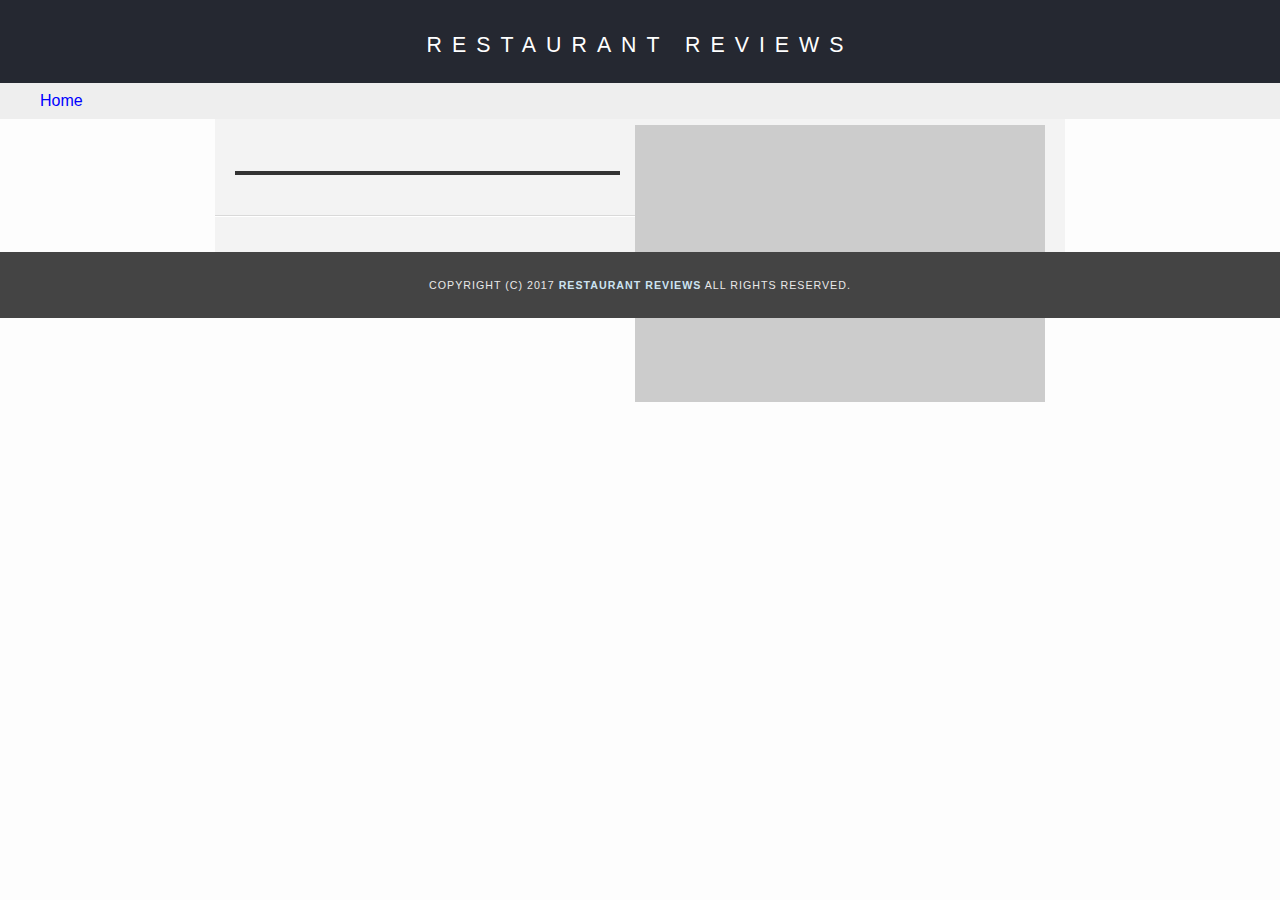
<file: restaurant.html>
<!DOCTYPE html>
<html lang="en">

<head>
  <meta name="viewport" content="width=device-width, initial-scale=1">
  <!-- Normalize.css for better cross-browser consistency -->
  <link rel="stylesheet" src="//normalize-css.googlecode.com/svn/trunk/normalize.css" />
  <!-- Main CSS file -->
  <link rel="stylesheet" href="css/styles.css" type="text/css">
  <link rel="stylesheet" href="css/responsive.css">
  <link rel="stylesheet" href="https://unpkg.com/leaflet@1.3.1/dist/leaflet.css" integrity="sha512-Rksm5RenBEKSKFjgI3a41vrjkw4EVPlJ3+OiI65vTjIdo9brlAacEuKOiQ5OFh7cOI1bkDwLqdLw3Zg0cRJAAQ==" crossorigin=""/>

  <title>Restaurant Info</title>
</head>

<body class="inside">
  <!-- add skip to main content -->
  <a href="#restaurant-container" class="skip-link">Skip to main content</a>
  <!-- Beginning header -->
  <header>
    <!-- Beginning nav -->
    <nav>
      <h1><a href="/">Restaurant Reviews</a></h1>
    </nav>
    <!-- Beginning breadcrumb -->
    <nav aria-label="Breadcrumb">
      <ul id="breadcrumb">
        <li><a href="/">Home</a></li>
      </ul>
    </nav>
    <!-- End breadcrumb -->
    <!-- End nav -->
  </header>
  <!-- End header -->

  <!-- Beginning main -->
  <main id="maincontent">
    <!-- Beginning map -->
    <section id="map-container">
      <div aria-label="restaurant map" role="application" id="map"></div>
    </section>
    <!-- End map -->
    <!-- Beginning restaurant -->
    <section aria-label="restaurant information" id="restaurant-container" tabindex="0">
      <h2 id="restaurant-name"></h2>
      <img id="restaurant-img">
      <p aria-label="select a neighborhood" id="restaurant-cuisine"></p>
      <p id="restaurant-address"></p>
      <table id="restaurant-hours"></table>
    </section>
    <!-- end restaurant -->
    <!-- Beginning reviews -->
    <section id="reviews-container">
      <ul id="reviews-list"></ul>
    </section>
    <!-- End reviews -->
  </main>
  <!-- End main -->

  <!-- Beginning footer -->
  <footer id="footer">
    Copyright (c) 2017 <a href="/"><strong>Restaurant Reviews</strong></a> All Rights Reserved.
  </footer>
  <!-- End footer -->
  <script src="https://unpkg.com/leaflet@1.3.1/dist/leaflet.js" integrity="sha512-/Nsx9X4HebavoBvEBuyp3I7od5tA0UzAxs+j83KgC8PU0kgB4XiK4Lfe4y4cgBtaRJQEIFCW+oC506aPT2L1zw==" crossorigin=""></script>
  <!-- Beginning scripts -->
  <!-- Database helpers -->
  <script type="text/javascript" src="js/dbhelper.js"></script>
  <!-- Main javascript file -->
  <script type="text/javascript" src="js/restaurant_info.js"></script>

  <!-- Google Maps -->
 <!--  <script async defer src="https://maps.googleapis.com/maps/api/js?key=AIzaSyA_tKbW6A5pQ-eupxI56myUnHLqYCzOjKo&libraries=places&callback=initMap"></script> -->
  <!-- End scripts -->

</body>

</html>
</file>
<file: css/styles.css>
@charset "utf-8";
/* CSS Document */

/*add*/
html { 
    box-sizing: border-box;
}
/*add*/
*, 
*::before,
*::after {
    box-sizing: inherit;
}

body,td,th,p{
	font-family: Arial, Helvetica, sans-serif;
	font-size: 10pt;
	color: #333;
	line-height: 1.5;
}
body {
	background-color: #fdfdfd;
	margin: 0;
	position:relative;
}
ul, li {
	font-family: Arial, Helvetica, sans-serif;
	font-size: 10pt;
	color: #333;
}
a {
	color: #a26900;
	text-decoration: none;
}
a:hover, a:focus {
	color: #3397db;
	text-decoration: none;
}
a img{
	border: none 0px #fff;
}
h1, h2, h3, h4, h5, h6 {
  font-family: Arial, Helvetica, sans-serif;
  margin: 0 0 20px;
}
article, aside, canvas, details, figcaption, figure, footer, header, hgroup, menu, nav, section {
	display: block;
}
#maincontent {
  background-color: #f3f3f3;
  min-height: 100%;
}

#footer {
  background-color: #444;
  color: #e9e9e9;
  font-size: 8pt;
  letter-spacing: 1px;
  padding: 25px;
  text-align: center;
  text-transform: uppercase;
}

#footer a {
	color: #cce3f1;
}
/* ====================== Navigation ====================== */
nav {
  width: 100%;
  height: 100%;/*edit*/
  background-color: #252831;
  text-align:center;
}
nav h1 {
  margin: auto;
  padding-top: 23px;/*add*/
  padding-bottom: 20px;/*add*/
}
nav h1 a {
  color: #fff;
  font-size: 14pt;
  font-weight: 200;
  letter-spacing: 10px;
  text-transform: uppercase;
}
nav #breadcrumb {
    padding: 5px 40px 5px;
    list-style: none;
    background-color: #eee;
    font-size: 17px;
    margin: 0;
    width: auto; /*edit*/
    text-align: left;
}

/* Display list items side by side */
#breadcrumb li {
    display: inline;
}

/* Add a slash symbol (/) before/behind each list item */
#breadcrumb li+li:before {
    padding: 8px;
    color: black;
    content: "/\00a0";
}

/* Add a color to all links inside the list */
#breadcrumb li a {
    color: #0000ff; 
    text-decoration: none;
    padding: 1.5em 0; /*add*/
}

/* Add a color on mouse-over */
#breadcrumb li a:hover {
    color: #01447e;
    text-decoration: underline;
}
/* ====================== Map ====================== */
#map {
  height: 400px;
  width: 100%;
  background-color: #ccc;
}
/* ====================== Restaurant Filtering ====================== */
.filter-options {
  width: 100%;
  background-color: #1a6398;
  align-items: center;
  height: 100%; /*edit*/
}
.filter-options h2 {
  color: white;
  font-size: 1rem;
  font-weight: normal;
  line-height: 1;
  margin: 0 20px;
  padding-top: 7px; /*add*/
}
.filter-options select {
  background-color: white;
  border: 1px solid #fff;
  font-family: Arial,sans-serif;
  font-size: 11pt;
  height: 35px;
  letter-spacing: 0;
  margin: 10px;
  padding: 0 10px;
  width: 200px;
}

/* ====================== Restaurant Listing ====================== */
#restaurants-list {
  background-color: #f3f3f3;
  list-style: outside none none;
  margin: 0;
  padding: 15px 15px 60px; /*edit*/
  text-align: center;
  display: flex; /*add*/
  flex-direction: column; /*add*/
}
#restaurants-list li {
  background-color: #fff;
  border: 2px solid #ccc;
  font-family: Arial,sans-serif;
  min-height: 380px;
  padding: 25px 25px; /*edit*/
  text-align: left;
  width: 100%; /*edit*/
}
#restaurants-list .restaurant-img {
  background-color: #ccc;
  display: block;
  margin: 0;
  max-width: 100%;
  height: auto;/*add*/
  min-width: 100%;
}
#restaurants-list li h3 {
  color: #ba5151;
  font-family: Arial,sans-serif;
  font-size: 14pt;
  font-weight: 200;
  letter-spacing: 0;
  line-height: 1.3;
  margin: 20px 0 10px;
  text-transform: uppercase;
}
#restaurants-list p {
  margin: 0;
  font-size: 11pt;
}
#restaurants-list li a {
  background-color: #ba5151;
  border-bottom: 3px solid #eee;
  color: #fff;
  display: inline-block;
  font-size: 13pt; /*edit*/
  margin: 15px 0 0;
  padding: 8px 30px 10px;
  text-align: center;
  text-decoration: none;
  text-transform: uppercase;
}

/* ====================== Restaurant Details ====================== */
.inside header {
  position: fixed;
  top: 0;
  width: 100%;
  z-index: 1000;
}
.inside #map-container {
  background: blue none repeat scroll 0 0;
  height: 100%; /*edit*/
  position: fixed;
  right: 0;
  top: 115px;
  width: 50%;
}
.inside #map {
  background-color: #ccc;
  height: 100%;
  width: 100%;
}
.inside #footer {
  bottom: 0;
  position: absolute;
  width: 50%;
}
#restaurant-name {
  color: #ba5151;
  font-family: Arial,sans-serif;
  font-size: 20pt;
  font-weight: 200;
  letter-spacing: 0;
  margin: 15px 0 30px;
  text-transform: uppercase;
  line-height: 1.1;
}
#restaurant-img {
	max-width: 100%; /*edit*/
	border-radius: 25px 0 25px 0;
}
#restaurant-address {
  font-size: 12pt;
  margin: 10px 0px;
}
#restaurant-cuisine {
  background-color: #333;
  color: #ddd;
  font-size: 12pt;
  font-weight: 300;
  letter-spacing: 10px;
  margin: 0 0 20px;
  padding: 2px 0;
  text-align: center;
  text-transform: uppercase;
  width: 100%; /*edit*/
}
#restaurant-container, #reviews-container {
  border-bottom: 1px solid #d9d9d9;
  border-top: 1px solid #fff;
  padding: 140px 40px 30px;
  width: 50%;
}
#reviews-container {
  padding: 30px 40px 80px;
  
}
#reviews-container h2 {
  color: #ba5151;
  font-size: 24pt;
  font-weight: 300;
  letter-spacing: -1px;
  padding-bottom: 1pt;
}
#reviews-list {
  margin: 0;
  padding: 0;
}
#reviews-list li {
  background-color: #fff;
  border: 2px solid #f3f3f3;
  display: block;
  list-style-type: none;
  margin: 0 0 30px;
  overflow: hidden;
  padding: 0 25px 25px;
  position: relative;
  width: 100%; /*edit*/
  border-radius: 25px 0 25px 0;
  height: 100%;
  padding: 5%;
  background: linear-gradient(180deg, #252831 50px, white 0%);
}
#reviews-list li p {
  margin: 0 0 10px;
  display: inline-block;
}
#reviews-list li p:nth-child(1) {/*add*/
  float: left;
  width: 60%;
  font-size: 16px;
  color: white;
  background-color: #252831;
}
#reviews-list li p:nth-child(2) {/*add*/
  margin-left: auto;
  float: right;
  color: #ddd;
  background-color: #252831;
  width: 40%;
  padding: 4px 0;
  text-align: right;
}
#reviews-list li p:nth-child(3) {/*add*/
  background-color: #ba5151 ;
  color: white;
  border-radius: 2px;
  text-transform: uppercase;
  padding: 3px 12px;
  margin-top: 10px;
}
#restaurant-hours td {
  color: #666;
}

/* ====================== skip link ====================== */
.skip-link {
  position: absolute;
  top: -40px;
  left: 0px;
  z-index: 9999;
}
.skip-link:focus {
  top: 0;
}
</file>
<file: css/responsive.css>
#maincontent {
  display: flex;
  flex-flow: column wrap;
  position: relative;
}
#restaurant-hours {
    width: 100%;
}

/* ====================== Responsives ====================== */
@media screen and (max-width: 750px) {
  nav h1 {
    padding-top: 15px;
    font-size: 16px;
  }
  #restaurants-list {
    padding: 0;
  }
  #restaurants-list li {
    padding: 10px;
  }
  #restaurants-list li a {
    font-size: 10pt;
  }
  #breadcrumb {
    width: 100%;
    padding: 5px 20px 8px;
  }
  .inside #map-container {
    position: relative;
    height: 350px;
    top: 118px;
    width: 100%;
  }
  #restaurant-container {
    width: 100%;
    position: relative;
    padding: 120px 10px 15px;
  }
  #reviews-container {
    width: 100%;
    position: relative;
    padding: 10px;
  }
  #restaurant-name {
    margin: 15px 0 15px;
    font-size: 16pt;
  }
  #reviews-container h2 {
    margin: 5px 0 5px;
    font-size: 16pt;
    font-weight: 200;
  }
  #reviews-list li {
    margin: 0 0 15px;
  }
  .inside #footer {
    width: 100%;
    position: relative;
  }
  .restaurant-img{
    min-height: auto;
  }
}

@media screen and (min-width: 400px) and (max-width: 550px) {
  nav h1 {
    padding-top: 25px;
  }
  #reviews-list li {
    padding: 3%;
  }
  #breadcrumb li {
    font-size: 11pt;
  }
  #restaurant-container {
    padding: 120px 13px 15px;
  }
  #restaurants-list li {
    padding: 12.5px;
  }
  #reviews-container {
    padding: 10px 13px;
  }
  .restaurant-img{
    min-height: auto;
  }
}

@media screen and (min-width: 551px) and (max-width: 700px) {
  #restaurants-list {
    flex-flow: row wrap;
  }
  nav h1 {
    padding-top: 25px;
  }
  nav h1 a {
    font-size: 16pt;
  }
  #reviews-list li {
    padding: 2.25%;
  }
  #breadcrumb li {
    font-size: 11.5pt;
  }
  #restaurant-container {
    padding: 120px 15px 15px;
  }
  #restaurants-list li {
    padding: 15px;
    width: 50%;
    display: flex;
    flex-flow: column nowrap;
  }
  #restaurants-list li a{
    margin-top: auto;
  }
  #reviews-container {
    padding: 10px 15px;
  }
}

@media screen and (min-width: 701px) {
  #restaurants-list {
    flex-flow: row wrap;
  }
  #restaurants-list li {
    padding: 15px;
    width: 33.33%;
    display: flex;
    flex-flow: column nowrap;
  }
  #restaurants-list li a{
    margin-top: auto;
  } 
  nav h1 a {
    font-size: 16pt;
  }
  #breadcrumb li {
    font-size: 12pt;
  }
  #breadcrumb {
    padding: 10px 40px 10px;
  }
  #restaurant-container {
    padding: 130px 20px 20px;
  }
  #reviews-container {
    padding: 20px 20px 80px;
  }
  #restaurant-name {
    margin: 15px 0 20px;
  }
  #reviews-list li {
    padding: 2%;
  }
}

@media screen and (min-width: 751px) {
  #reviews-list li {
    padding: 3.5%;
  }
}

@media screen and (min-width: 851px) {
  main, #breadcrumb, footer {
    width: 850px;
    margin-left: auto;
    margin-right: auto;
  }
  .inside #map-container {
    left: 420px;
    top: 125px;
    width: 410px;
    position: absolute;
    height: 87%;
  }
  .inside #footer {
    width: 100%;
  }
}
</file>
